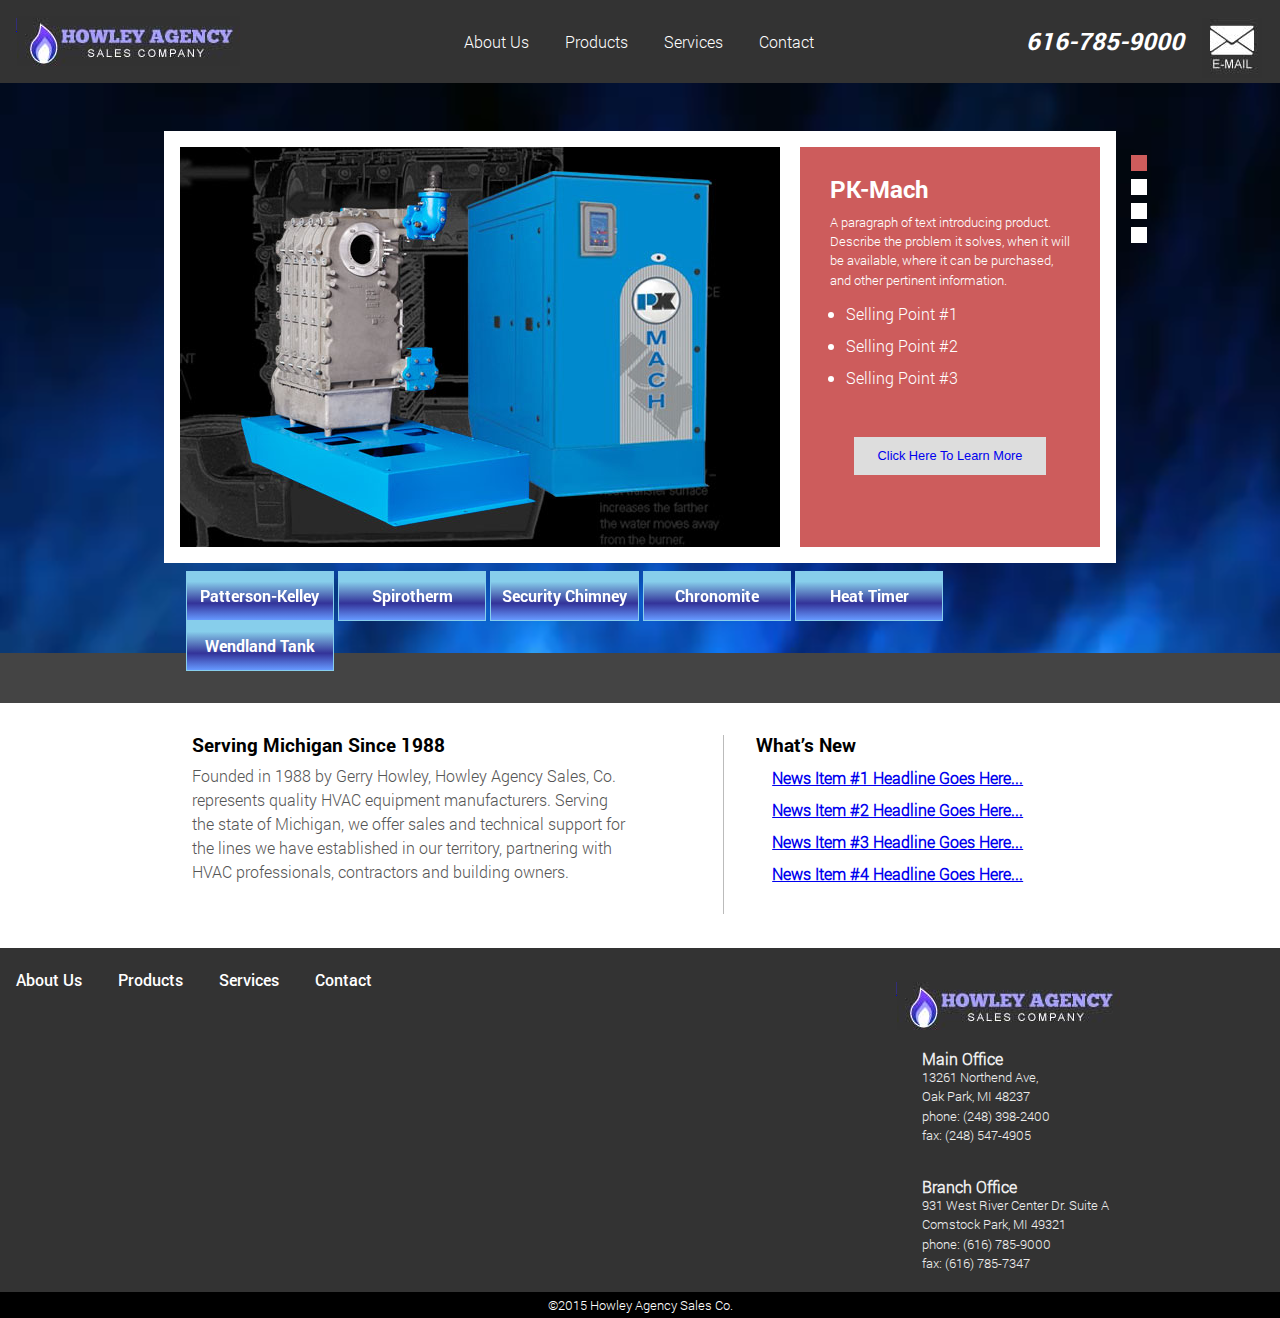
<file: index.html>
<!DOCTYPE html>

<html>
	<head>
		<title>Howley Agency Sales Company</title>
		<link rel="stylesheet" type="text/css" href="reset.css">
		<link type="text/css" rel="stylesheet" href="main.css" />
		<link rel="stylesheet" type="text/css" href="slider.css">
		<script type="text/javascript" src="jquery-2.1.4.min.js"></script>
		<script type="text/javascript" src="app.js"></script>
		<script type="text/javascript" src="slideRun.js"></script>
	</head>

	<body>
		<header class"home">
			<h1 class="logo">
				<a href="index.html">
					<span></span>Howley Agency Sales Co.
				</a>
			</h1>
			
			<nav class="main-nav">
				<a href="about.html" class="main-nav">About Us</a>
				<a href="products.html" class="main-nav">Products</a>
				<a href="services.html" class="main-nav">Services</a>
				<a href="contact.html" class="main-nav">Contact</a>
			</nav>	
			<p class="phone">616-785-9000</p>
			<div class="email"><a href="mailto:info@dsshowley.com?Subject=Inquiry" target="_top"></a></div>

		</header>

		<section id="feature">
			<div id="vid-wrap">
				<video width="1500" height="800" autoplay loop>
					<source src="images/fractalBlue.mp4" type="video/mp4">
				</video>
			</div>

			<div id="slide-wrap">
				<div id="slide-viewport">
					<div id="slide-reel">
						<div id="a"class="slide"><img class="slide" src="images/PKmach.jpg" /></div>
						<div id="b"class="slide"><img class="slide" src="images/spirotherm.jpg" /></div>
						<div id="c"class="slide"><img class="slide" src="images/PKsonic.jpg" /></div>
						<div id="d"class="slide"><img class="slide" src="images/chronomite.jpg" /></div>	
					</div>			
				</div>

				<div id="desc">
					<div class="content show">
						<h3>PK-Mach</h3>
						<p>A paragraph of text introducing product. Describe the problem it solves, when it will be available, where it can be purchased, and other pertinent information.</p>
						<ul>
							<li>Selling Point #1</li>
							<li>Selling Point #2</li>
							<li>Selling Point #3</li>
						</ul>
						<div class="action-btn"><a href="#">Click Here To Learn More</a></div>
					</div>
					<div class="content">
						<h3>Spirotherm</h3>
						<p>A paragraph of text introducing product. Describe the problem it solves, when it will be available, where it can be purchased, and other pertinent information.</p>
						<ul>
							<li>Selling Point #1</li>
							<li>Selling Point #2</li>
							<li>Selling Point #3</li>
						</ul>
						<div class="action-btn"><a href="#">Click Here To Learn More</a></div>
					</div>
					<div class="content">
						<h3>PK-Sonic</h3>
						<p>A paragraph of text introducing product. Describe the problem it solves, when it will be available, where it can be purchased, and other pertinent information.</p>
						<ul>
							<li>Selling Point #1</li>
							<li>Selling Point #2</li>
							<li>Selling Point #3</li>
						</ul>
						<div class="action-btn"><a href="#">Click Here To Learn More</a></div>
					</div>
					<div class="content">
						<h3>Chronomite ER</h3>
						<p>A paragraph of text introducing product. Describe the problem it solves, when it will be available, where it can be purchased, and other pertinent information.</p>
						<ul>
							<li>Selling Point #1</li>
							<li>Selling Point #2</li>
							<li>Selling Point #3</li>
						</ul>
						<div class="action-btn"><a href="#">Click Here To Learn More</a></div>
					</div>
				</div>

				<div id="sNav-wrap">
					<div class="sNav"></div>
					<div class="sNav"></div>
					<div class="sNav"></div>
					<div class="sNav"></div>		
				</div>	

			</div><!-- END SLIDE-WRAP -->
			<section id="brands">
				<div id="brand-wrap">
					<div class="brand"><a href="http://www.harscopk.com" target="_blank">Patterson-Kelley</a></div>
					<div class="brand"><a href="http://www.spirotherm.com" target="_blank">Spirotherm</a></div>
					<div class="brand"><a href="http://www.securitychimneys.com" target="_blank">Security Chimney</a></div>
					<div class="brand"><a href="http://www.chronomite.com" target="_blank">Chronomite</a></div>
					<div class="brand"><a href="http://www.heat-timer.com" target="_blank">Heat Timer</a></div>
					<div class="brand"><a href="http://www.wendlandmfg.com" target="_blank">Wendland Tank</a></div>
				</div>
			</section>
		</section>

		

		<section id="home-content">
			<article class="profile">
				<h2 class="profile">Serving Michigan Since 1988</h2>
				<p class="profile">Founded in 1988 by Gerry Howley, Howley Agency Sales, Co. represents quality HVAC equipment manufacturers. Serving the state of Michigan, we offer sales and technical support for the lines we have established in our territory, partnering with HVAC professionals, contractors and building owners.</p>
			</article>
			<article class="news">
				<h2 class="news">What&#8217;s New</h2>
				<ul class="news">
					<li><a href="#">News Item #1 Headline Goes Here...</a></li>
					<li><a href="#">News Item #2 Headline Goes Here...</a></li>
					<li><a href="#">News Item #3 Headline Goes Here...</a></li>
					<li><a href="#">News Item #4 Headline Goes Here...</a></li>
				</ul>
			</article>


		</section>

	
		<footer id="footer">
		  <div id="ftr-wrap">
			<h2 class="ftr">
				<a href="index.html">
					<span></span>Howley Agency Sales Co.
				</a>
			</h2>
			

			<address class="ftr">
				<h4>Main Office</h4>
				13261 Northend Ave,<br>
				Oak Park, MI 48237<br>
				phone: (248) 398-2400<br>
				fax: (248) 547-4905<br>
			</address>

			<address class="ftr">
				<h4>Branch Office</h4>
				931 West River Center Dr. 	Suite A<br>
				Comstock Park, MI 49321<br>
				phone: (616) 785-9000<br>
				fax: (616) 785-7347<br>
			</address>
		  </div>

		    <nav class="ftr-nav">
					<a href="About.html" class="ftr-nav">About Us</a>
					<a href="Products.html" class="ftr-nav">Products</a>
					<a href="Services.html" class="ftr-nav">Services</a>
					<a href="Contact.html" class="ftr-nav">Contact</a>
			</nav>	

			<div id="copyright"><p>&copy;2015 Howley Agency Sales Co.</p></div>
		</footer>

	</body>
</html>
</file>
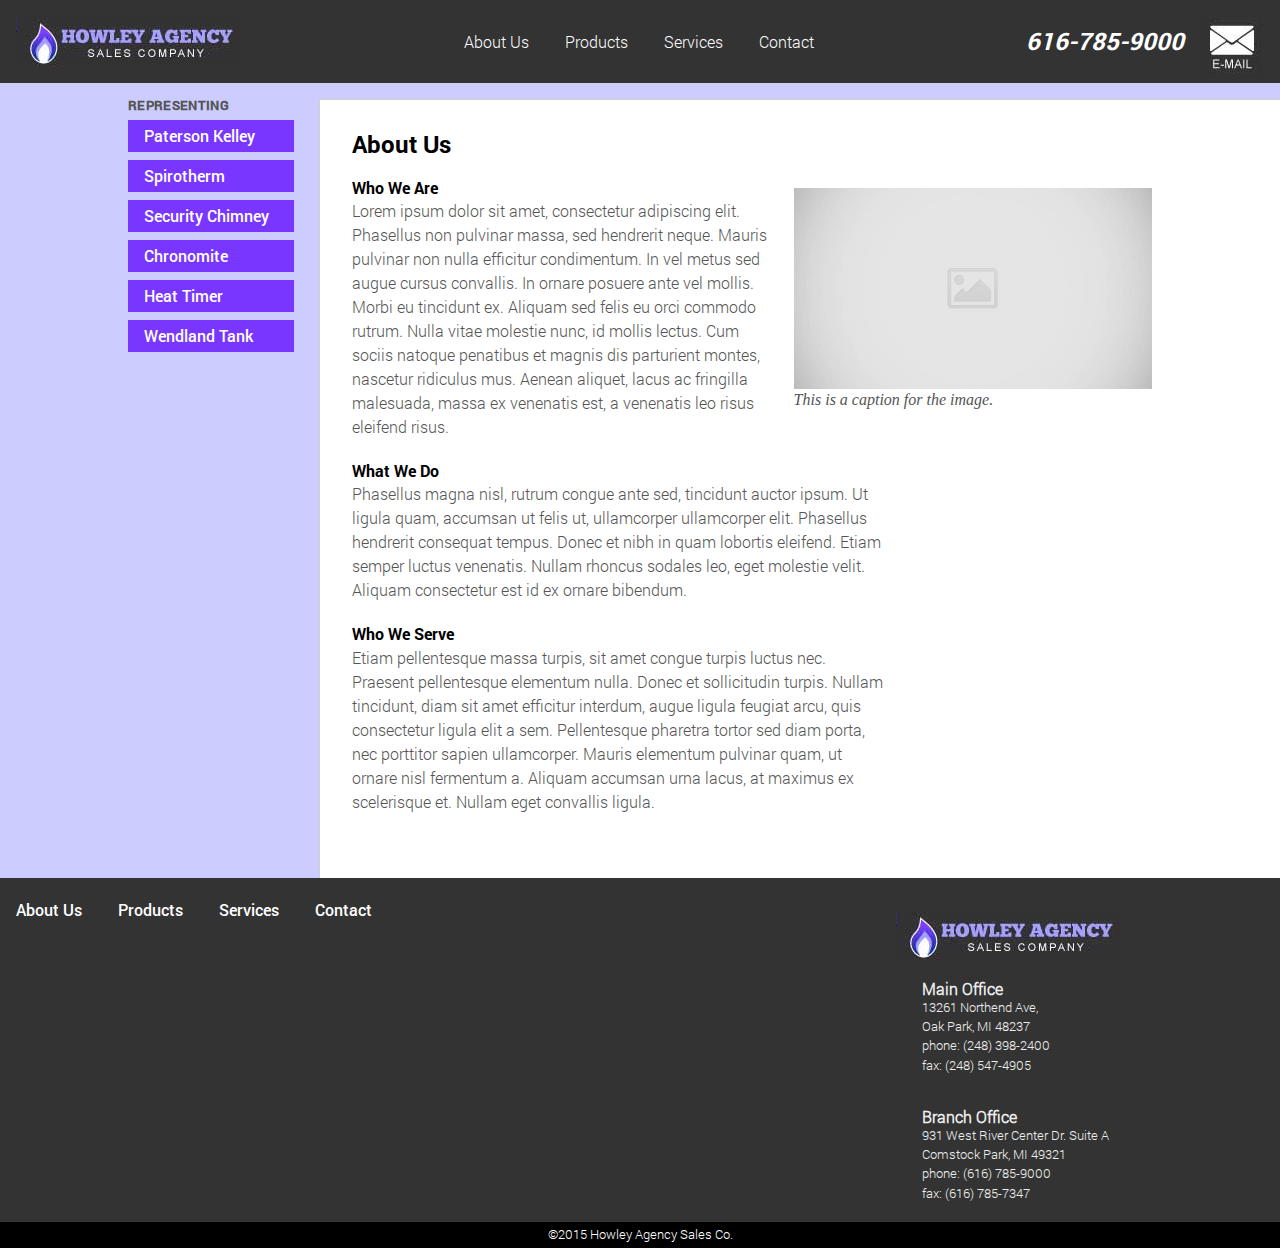
<file: about.html>
<!DOCTYPE html>

<html>
	<head>
		<title>Howley Agency Sales Company</title>
		<link type="text/css" rel="stylesheet" href="main.css" />
		<script type="text/javascript" src="jquery-2.1.4.min.js"></script>
		<script type="text/javascript" src="app.js"></script>
	</head>

	<body>
		<header>
			<h1 class="logo">
				<a href="index.html">
					<span></span>Howley Agency Sales Co.
				</a>
			</h1>
			
			<nav class="main-nav">
				<a href="about.html" class="main-nav">About Us</a>
				<a href="products.html" class="main-nav">Products</a>
				<a href="services.html" class="main-nav">Services</a>
				<a href="contact.html" class="main-nav">Contact</a>
			</nav>	
			<p class="phone">616-785-9000</p>
			<div class="email"><a href="mailto:info@dsshowley.com?Subject=Inquiry" target="_top"></a></div>

		</header>

		<section id="content">
			<article>
				<h2>About Us</h2>
				<figure>
					<img src="images/img.jpg" class="fig" />
					<figcaption>This is a caption for the image.</figcaption>
				</figure>
				<h3>Who We Are</h3>
				<p>Lorem ipsum dolor sit amet, consectetur adipiscing elit. Phasellus non pulvinar massa, sed hendrerit neque. Mauris pulvinar non nulla efficitur condimentum. In vel metus sed augue cursus convallis. In ornare posuere ante vel mollis. Morbi eu tincidunt ex. Aliquam sed felis eu orci commodo rutrum. Nulla vitae molestie nunc, id mollis lectus. Cum sociis natoque penatibus et magnis dis parturient montes, nascetur ridiculus mus. Aenean aliquet, lacus ac fringilla malesuada, massa ex venenatis est, a venenatis leo risus eleifend risus.</p>

				<h3>What We Do</h3>
				<p>Phasellus magna nisl, rutrum congue ante sed, tincidunt auctor ipsum. Ut ligula quam, accumsan ut felis ut, ullamcorper ullamcorper elit. Phasellus hendrerit consequat tempus. Donec et nibh in quam lobortis eleifend. Etiam semper luctus venenatis. Nullam rhoncus sodales leo, eget molestie velit. Aliquam consectetur est id ex ornare bibendum.</p>
				
				<h3>Who We Serve</h3>
				<p>Etiam pellentesque massa turpis, sit amet congue turpis luctus nec. Praesent pellentesque elementum nulla. Donec et sollicitudin turpis. Nullam tincidunt, diam sit amet efficitur interdum, augue ligula feugiat arcu, quis consectetur ligula elit a sem. Pellentesque pharetra tortor sed diam porta, nec porttitor sapien ullamcorper. Mauris elementum pulvinar quam, ut ornare nisl fermentum a. Aliquam accumsan urna lacus, at maximus ex scelerisque et. Nullam eget convallis ligula.</p>
			</article>
			
		</section>
		
		<div id="sidebar">
			<h4>Representing</h4>
			<div class="sidebar"><a href="http://www.harscopk.com" target="_blank">Paterson Kelley</a></div>
			<div class="sidebar"><a href="http://www.spirotherm.com" target="_blank">Spirotherm</a></div>
			<div class="sidebar"><a href="http://www.securitychimneys.com" target="_blank">Security Chimney</a></div>
			<div class="sidebar"><a href="http://www.chronomite.com" target="_blank">Chronomite</a></div>		
			<div class="sidebar"><a href="http://www.heat-timer.com" target="_blank">Heat Timer</a></div>				
			<div class="sidebar"><a href="http://www.wendlandmfg.com" target="_blank">Wendland Tank</a></div>
		</div>
		

		

	
		<footer id="footer">
		  <div id="ftr-wrap">
			<h2 class="ftr">
				<a href="index.html">
					<span></span>Howley Agency Sales Co.
				</a>
			</h2>
			

			<address class="ftr">
				<h4>Main Office</h4>
				13261 Northend Ave,<br>
				Oak Park, MI 48237<br>
				phone: (248) 398-2400<br>
				fax: (248) 547-4905<br>
			</address>

			<address class="ftr">
				<h4>Branch Office</h4>
				931 West River Center Dr. 	Suite A<br>
				Comstock Park, MI 49321<br>
				phone: (616) 785-9000<br>
				fax: (616) 785-7347<br>
			</address>
		  </div>

		    <nav class="ftr-nav">
					<a href="About.html" class="ftr-nav">About Us</a>
					<a href="Products.html" class="ftr-nav">Products</a>
					<a href="Services.html" class="ftr-nav">Services</a>
					<a href="Contact.html" class="ftr-nav">Contact</a>
			</nav>	

			<div id="copyright"><p>&copy;2015 Howley Agency Sales Co.</p></div>
		</footer>

	</body>
</html>
</file>
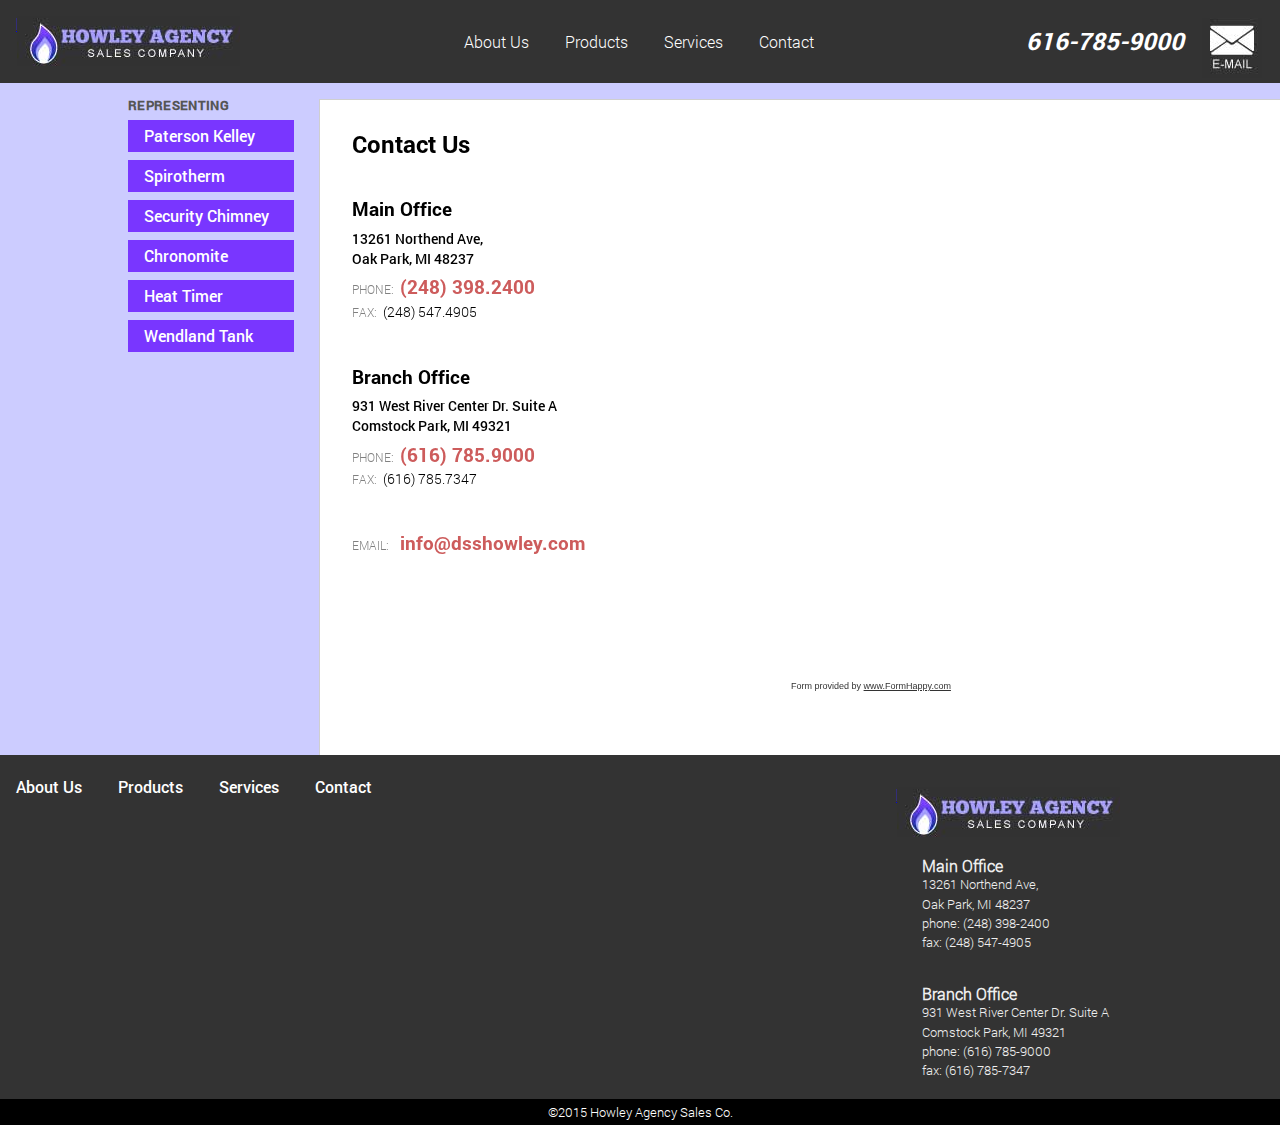
<file: contact.html>
<!DOCTYPE html>

<html>
	<head>
		<title>Howley Agency Sales Company</title>
		<link type="text/css" rel="stylesheet" href="main.css" />
		<script type="text/javascript" src="jquery-2.1.4.min.js"></script>
		<script type="text/javascript" src="app.js"></script>
	</head>

	<body>
		<header>
			<h1 class="logo">
				<a href="index.html">
					<span></span>Howley Agency Sales Co.
				</a>
			</h1>
			
			<nav class="main-nav">
				<a href="about.html" class="main-nav">About Us</a>
				<a href="products.html" class="main-nav">Products</a>
				<a href="services.html" class="main-nav">Services</a>
				<a href="contact.html" class="main-nav">Contact</a>
			</nav>	
			<p class="phone">616-785-9000</p>
			<div class="email"><a href="mailto:info@dsshowley.com?Subject=Inquiry" target="_top"></a></div>

		</header>

		<section id="content">
			<section class="about">
				<h2>Contact Us</h2>
				

				<div id="cForm-wrap">
					<!-- Do not change this code -->
					<div style="width:370px">
					  <iframe width="360" height="522" frameborder="0" src="http://www.formhappy.com/contactform99101499"></iframe><br />
					  <div style="text-align:center;font:9px Arial;color:#333;">Form provided by <a style="color:#333" href="http://www.formhappy.com">www.FormHappy.com</a></div>
					</div>
					<!-- Do not change this code -->
				</div>

				<div id="cInfo-wrap">
					<address>
						<h4>Main Office</h4>
						13261 Northend Ave,<br>
						Oak Park, MI 48237<br>
					</address>
					<div class="p-num">
						<p class="p-num"><span class="cTitle">phone:</span><span class="large">(248) 398.2400</span></p>
						<p class="fax"><span class="cTitle">fax:</span>(248) 547.4905</p>
					</div>

					<address>
						<h4>Branch Office</h4>
						931 West River Center Dr. 	Suite A<br>
						Comstock Park, MI 49321<br>
					</address>
					<div class="p-num">
						<p class="p-num"><span class="cTitle">phone:</span><span class="large">(616) 785.9000</span></p>
						<p class="fax"><span class="cTitle">fax:</span>(616) 785.7347</p>
					</div>

					<div class="howley-mail">
						<p>
							<span class="cTitle">email:</span><span class="large">
								<a href="mailto:info@dsshowley.com?Subject=Inquiry" target="_top">  				info@dsshowley.com
								</a>
						</span>
						</p>
					</div>

				</div>

				</div>
				
			</section>
			
		</section>
		
		<div id="sidebar">
			<h4>Representing</h4>
			<div class="sidebar"><a href="http://www.harscopk.com" target="_blank">Paterson Kelley</a></div>
			<div class="sidebar"><a href="http://www.spirotherm.com" target="_blank">Spirotherm</a></div>
			<div class="sidebar"><a href="http://www.securitychimneys.com" target="_blank">Security Chimney</a></div>
			<div class="sidebar"><a href="http://www.chronomite.com" target="_blank">Chronomite</a></div>		
			<div class="sidebar"><a href="http://www.heat-timer.com" target="_blank">Heat Timer</a></div>				
			<div class="sidebar"><a href="http://www.wendlandmfg.com" target="_blank">Wendland Tank</a></div>
		</div>
		

		

	
		<footer id="footer">
		  <div id="ftr-wrap">
			<h2 class="ftr">
				<a href="index.html">
					<span></span>Howley Agency Sales Co.
				</a>
			</h2>
			

			<address class="ftr">
				<h4>Main Office</h4>
				13261 Northend Ave,<br>
				Oak Park, MI 48237<br>
				phone: (248) 398-2400<br>
				fax: (248) 547-4905<br>
			</address>

			<address class="ftr">
				<h4>Branch Office</h4>
				931 West River Center Dr. 	Suite A<br>
				Comstock Park, MI 49321<br>
				phone: (616) 785-9000<br>
				fax: (616) 785-7347<br>
			</address>
		  </div>

		    <nav class="ftr-nav">
					<a href="About.html" class="ftr-nav">About Us</a>
					<a href="Products.html" class="ftr-nav">Products</a>
					<a href="Services.html" class="ftr-nav">Services</a>
					<a href="Contact.html" class="ftr-nav">Contact</a>
			</nav>	

			<div id="copyright"><p>&copy;2015 Howley Agency Sales Co.</p></div>
		</footer>

	</body>
</html>
</file>
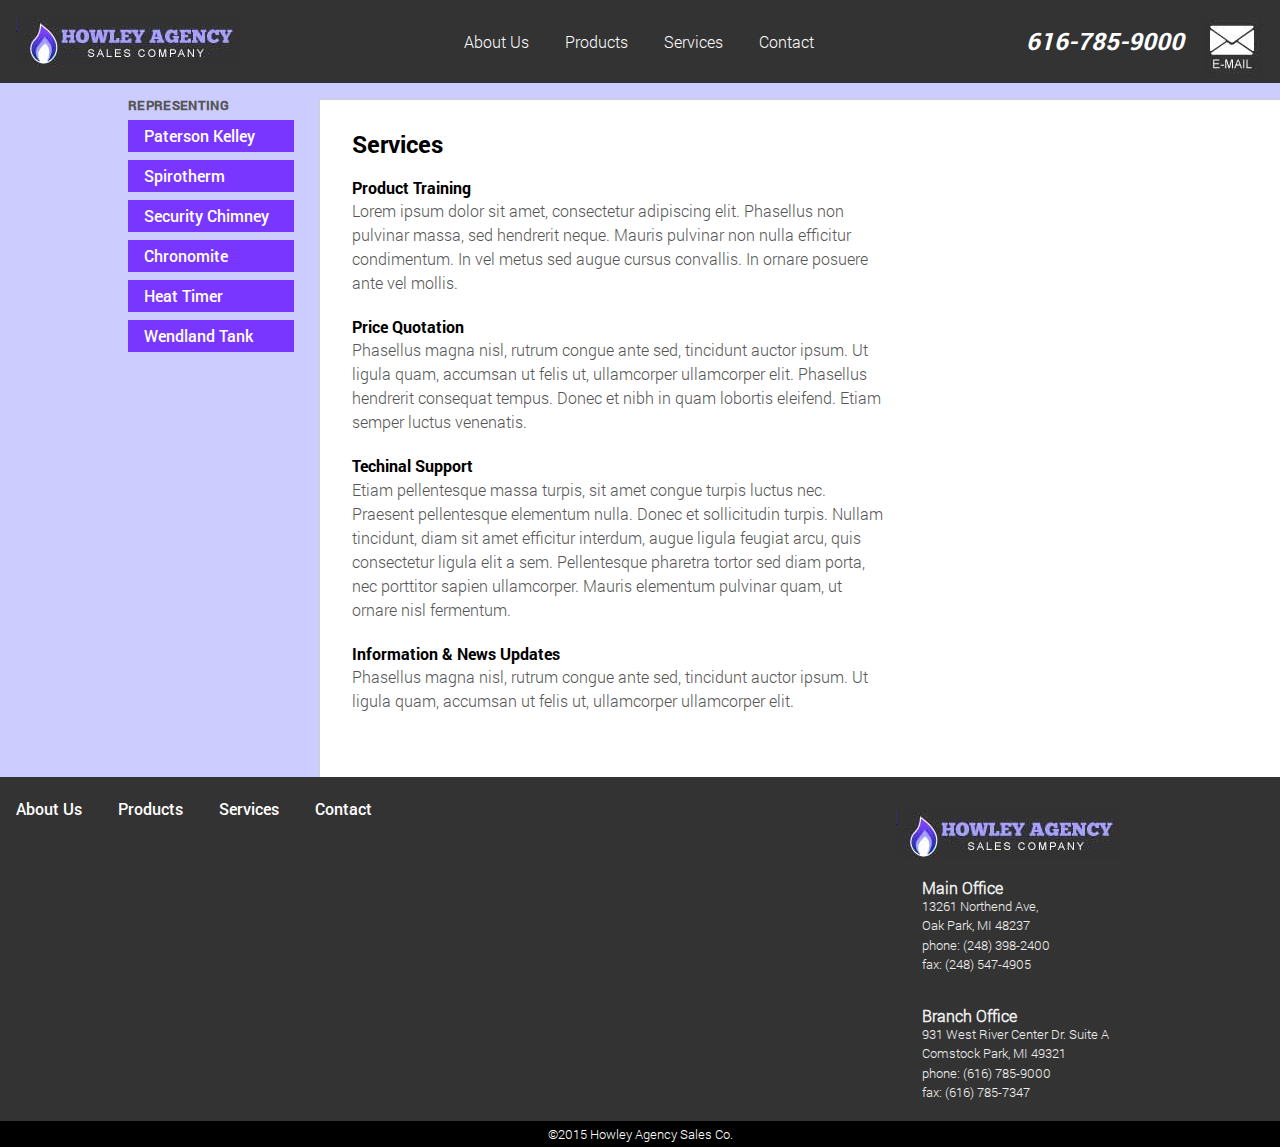
<file: services.html>
<!DOCTYPE html>

<html>
	<head>
		<title>Howley Agency Sales Company</title>
		<link type="text/css" rel="stylesheet" href="main.css" />
		<script type="text/javascript" src="jquery-2.1.4.min.js"></script>
		<script type="text/javascript" src="app.js"></script>
	</head>

	<body>
		<header>
			<h1 class="logo">
				<a href="index.html">
					<span></span>Howley Agency Sales Co.
				</a>
			</h1>
			
			<nav class="main-nav">
				<a href="about.html" class="main-nav">About Us</a>
				<a href="products.html" class="main-nav">Products</a>
				<a href="services.html" class="main-nav">Services</a>
				<a href="contact.html" class="main-nav">Contact</a>
			</nav>	
			<p class="phone">616-785-9000</p>
			<div class="email"><a href="mailto:info@dsshowley.com?Subject=Inquiry" target="_top"></a></div>

		</header>

		<section id="content">
			<article>
				<h2>Services</h2>				
				<h3>Product Training</h3>
				<p>Lorem ipsum dolor sit amet, consectetur adipiscing elit. Phasellus non pulvinar massa, sed hendrerit neque. Mauris pulvinar non nulla efficitur condimentum. In vel metus sed augue cursus convallis. In ornare posuere ante vel mollis.</p>

				<h3>Price Quotation</h3>
				<p>Phasellus magna nisl, rutrum congue ante sed, tincidunt auctor ipsum. Ut ligula quam, accumsan ut felis ut, ullamcorper ullamcorper elit. Phasellus hendrerit consequat tempus. Donec et nibh in quam lobortis eleifend. Etiam semper luctus venenatis.</p>
				
				<h3>Techinal Support</h3>
				<p>Etiam pellentesque massa turpis, sit amet congue turpis luctus nec. Praesent pellentesque elementum nulla. Donec et sollicitudin turpis. Nullam tincidunt, diam sit amet efficitur interdum, augue ligula feugiat arcu, quis consectetur ligula elit a sem. Pellentesque pharetra tortor sed diam porta, nec porttitor sapien ullamcorper. Mauris elementum pulvinar quam, ut ornare nisl fermentum.</p>

				<h3>Information & News Updates</h3>
				<p>Phasellus magna nisl, rutrum congue ante sed, tincidunt auctor ipsum. Ut ligula quam, accumsan ut felis ut, ullamcorper ullamcorper elit. </p>

			</article>
			
		</section>
		
		<div id="sidebar">
			<h4>Representing</h4>
			<div class="sidebar"><a href="http://www.harscopk.com" target="_blank">Paterson Kelley</a></div>
			<div class="sidebar"><a href="http://www.spirotherm.com" target="_blank">Spirotherm</a></div>
			<div class="sidebar"><a href="http://www.securitychimneys.com" target="_blank">Security Chimney</a></div>
			<div class="sidebar"><a href="http://www.chronomite.com" target="_blank">Chronomite</a></div>		
			<div class="sidebar"><a href="http://www.heat-timer.com" target="_blank">Heat Timer</a></div>				
			<div class="sidebar"><a href="http://www.wendlandmfg.com" target="_blank">Wendland Tank</a></div>
		</div>
		

		

	
		<footer id="footer">
		  <div id="ftr-wrap">
			<h2 class="ftr">
				<a href="index.html">
					<span></span>Howley Agency Sales Co.
				</a>
			</h2>
			

			<address class="ftr">
				<h4>Main Office</h4>
				13261 Northend Ave,<br>
				Oak Park, MI 48237<br>
				phone: (248) 398-2400<br>
				fax: (248) 547-4905<br>
			</address>

			<address class="ftr">
				<h4>Branch Office</h4>
				931 West River Center Dr. 	Suite A<br>
				Comstock Park, MI 49321<br>
				phone: (616) 785-9000<br>
				fax: (616) 785-7347<br>
			</address>
		  </div>

		    <nav class="ftr-nav">
					<a href="About.html" class="ftr-nav">About Us</a>
					<a href="Products.html" class="ftr-nav">Products</a>
					<a href="Services.html" class="ftr-nav">Services</a>
					<a href="Contact.html" class="ftr-nav">Contact</a>
			</nav>	

			<div id="copyright"><p>&copy;2015 Howley Agency Sales Co.</p></div>
		</footer>

	</body>
</html>
</file>
<file: slider.css>
#slide-wrap {
    background: white;     
    width: 920px; 
    margin: auto; 
    padding: 1em; 
    position: relative;  
    top: -2em;  

}

#slide-viewport {
    width: 600px; 
    height: 400px;    
    overflow: hidden;     
}

#slide-reel {
    position: relative; 
    left: -600px;    
}

div.slide {
    float: left;  
}

#desc {
    width: 300px; 
    height: 400px; 
    background: Indianred; 
    position: absolute; 
    top: 0; 
    right: 0; 
    margin: 1em; 
}

div.content {
    width: 80%; 
    height: 85%; 
    position: absolute; 
    display: none; 
    background: Indianred; 
    padding: 10%;
    color: white;  
}

div.content h3 {
    font-size: 1.5em;
    margin-bottom: .5em;  
}

div.content p {
    font-size: .8em; 
    line-height: 1.5em; 
}

div.content ul {
    margin: 1em; 
}

div.content ul li {
    margin: 1em 0; 
    list-style-type: disc; 
}

div.action-btn{
    background: #DDD; 
    width: 80%; 
    height: 3em; 
    font-family: Arial; 
    font-size: .8em; 
    line-height: 3em; 
    text-align: center; 
    margin: 4em auto; 
}

div.action-btn a{
    display: block; 
    text-decoration: none; 
}

.show {
    display: block; 
}

#sNav-wrap {
    width: 15.22%; 
    position: absolute; 
    top: 0; 
    right: -16%; 
    margin-top: 1em; 
}

.sNav {
    height: 1em; 
    width: 1em; 
    background: white; 
    margin: .5em;
    display: block;  
   
}

.active {
    background: IndianRed; 
}
</file>
<file: main.css>
/* http://meyerweb.com/eric/tools/css/reset/ 
   v2.0 | 20110126
   License: none (public domain)
*/

html, body, div, span, applet, object, iframe,
h1, h2, h3, h4, h5, h6, p, blockquote, pre,
a, abbr, acronym, address, big, cite, code,
del, dfn, em, img, ins, kbd, q, s, samp,
small, strike, strong, sub, sup, tt, var,
b, u, i, center,
dl, dt, dd, ol, ul, li,
fieldset, form, label, legend,
table, caption, tbody, tfoot, thead, tr, th, td,
article, aside, canvas, details, embed, 
figure, figcaption, footer, header, hgroup, 
menu, nav, output, ruby, section, summary,
time, mark, audio, video {
	margin: 0;
	padding: 0;
	border: 0;
	font-size: 100%;
	font: inherit;
	vertical-align: baseline;
}
/* HTML5 display-role reset for older browsers */
article, aside, details, figcaption, figure, 
footer, header, hgroup, menu, nav, section {
	display: block;
}
body {
	line-height: 1;
}
ol, ul {
	list-style: none;
}
blockquote, q {
	quotes: none;
}
blockquote:before, blockquote:after,
q:before, q:after {
	content: '';
	content: none;
}
table {
	border-collapse: collapse;
	border-spacing: 0;
}

/* ========= END CSS RESET =========*/


@font-face {
	font-family: Roboto-Bold;  
	src: url('fonts/Roboto-Bold.ttf');
}

@font-face {
	font-family: Roboto-Light;  
	src: url('fonts/Roboto-Light.ttf');
}

@font-face {
	font-family: Roboto-Medium;  
	src: url('fonts/Roboto-Medium.ttf');
}

@font-face {
	font-family: Roboto-Thin;  
	src: url('fonts/Roboto-Thin.ttf');
}

h1, h2, h3 {
	font-family: 'Roboto-Bold'; 
}

p, li {
    font-family: 'Roboto-Light';
    font-size: 1em; 
}

a, address, ul, {
	font-family: 'Roboto-Medium'; 
}

body {
	background-color: #CCCCFF;
}

header {
	width: 100%; 
    background-color: #333; 
    position: relative; 
    z-index: 10; 
    padding-bottom: 1em; 
}


h1.logo {
    width: 225px;
    height: 50px; 
    position: relative;
    left: 1em; 
    top: 1em; 
}

h1.logo span {
    background: url('images/howleyLogo2.jpg') no-repeat center; 
    position: absolute;
    width: 100%; 
    height: 100%;
}


	
h2.sec-title {
	font-weight: bold; 
	text-align: center;
	font-size: 1.5em; 
}


nav.main-nav {
    position: relative; 
    top: -1em; 
    width: 30%; 
  	left: 35%;     
}

a.main-nav {
    margin: 0 1em; 
    color: white; 
    text-decoration: none;     
    font-family: 'Roboto-Light'; 
}

a.main-nav:hover, a.ftr-nav:hover {
	text-decoration: underline; 
}

div.email {
	height: 4em; 
	width: 4em; 
	background: url('images/emailWhite.jpg') no-repeat center; 
	position: absolute; 
	top: 0; 
	right: 0; 
	margin: 1em; 
}

div.email a {
	display: block; 
	width: 100%; 
	height: 100%; 
}

p.phone {
	font-family: 'Roboto-Bold';
	position: absolute; 
	right: 4em; 
	top: 1.2em;  
	color: white; 
	float: right;
	font-style: italic; 
	font-size: 1.5em; 
}

div.email:hover {
	background: url('images/emailWhite.jpg') no-repeat center; 
}


/* ========= FEATURE =========*/

#feature {
    width: 100%; 
    background-color: #444; 
    padding: 5em 0 0 0; 
    position: relative;    
}

#vid-wrap {
	position: absolute; 
	width: 100%; 
	height: 35.6em; 
	overflow: hidden; 
	top: 0; 
	left: 0; 
}

video {
	display: block; 
	position: absolute; 
	top: -145px; 
	width: 100%;
	z-index: -10px; 
}

/* ========== BRANDS =========== */ 

#brands {
	position: relative; 
	top: -2em; 
}

#brand-wrap {
	width: 71%; 
	margin: 0.5em auto 0 auto;	
}

div.brand { 
	width: 16.1%;  
	background: linear-gradient(skyblue 20%, #333399 65%, #6699FF); 	
	border: 1px solid skyblue;  
	display: inline-block; 
	position: relative
}

div.brand a {
	display: block; 
	text-decoration: none; 
	text-align: center; 
	line-height: 3em; 
	color: white; 
	font-weight: bold; 	
	font-family: 'Roboto-Bold'; 
}

div.brand a:hover {
	background-color: IndianRed; 
}	

/* ========= PROFILE =========*/

#home-content {
	background-color: white; 
	width: 100%; 
	overflow: auto; 
}

h2.profile, h2.news {
	font-family: 'Roboto-Bold', Arial, sans-serif; 
	font-size: 1.2em; 
	margin-bottom: .5em; 
}

article.profile {
	width: 34%; 
	float: left; 
	margin: 2em 4em 4em 12em; 
}

article.news {
	border-left: 1px solid #BBB; 
	width: 30%;  
	margin: 2em; 
	padding: 0em 2em 1em 2em; 
	float: left; 
}

p.profile{ 
	width: 100%; 
}

article.news ul li {
	margin: 1em;
	font-weight: bold;  
}

/* ========= FOOTER =========*/

footer {
	width: 100%; 	
	background-color: #333; 
	overflow: auto; 
}


#ftr-wrap {
	width: 30%; 
	float: right; 
	margin-top: 2em; 
}


h2.ftr {	
	width: 225px;
    height: 50px; 
    position: relative; 
}

h2.ftr span {
	background: url('images/howleyLogo2.jpg') no-repeat center; 
    position: absolute;
    width: 100%; 
    height: 100%;
}

address.ftr {
	margin: 0.5em 1em; 
	padding: 1em; 	
	font-family: 'Roboto-Light'; 
	font-size: .8em; 
	line-height: 1.5em; 
	color: #EEE; 	
}

address.ftr h4 {
	font-weight: bold; 
	font-size: 1.25em; 
}

nav.ftr-nav a {
	font-family: 'Roboto-Medium'; 
	display: inline-block;  
	margin: 1.5em 1em; 
	color: white; 
	text-decoration: none; 
}

#copyright {
	color: white; 
	background-color: #000; 
	clear: both; 	
	padding: 0.5em; 
	font-size: .8em; 
	text-align: center;
}



#sidebar {
	width: 13%; 
	position: relative; 
	left: 10%; 
	top: 1em; 
}

#sidebar h4 {
	font-size: .8em; 
	text-transform: uppercase; 
	font-weight: bold; 
	letter-spacing: 0.025em; 
	color: #555;
	font-family: 'Roboto-Medium';  
}

#sidebar a {
	display: block; 
	background-color: #7936ff;
	color: white; 
	margin: .5em 0; 
	text-decoration: none; 
	padding: 0.5em 1em; 
	font-family: 'Roboto-Medium'; 

}

#sidebar a:hover {	
	background-color: IndianRed;
}

#content {
	background-color: white; 
	border-top: 1px solid #CFCFCF; 
	border-left: 1px solid #CFCFCF; 
	width: 70%; 
	float: right; 
	margin: 1em 0em 0em 1em; 
	padding: 2em 2em 4em 2em; 
}

#content h2 {
	font-weight: bold; 
	font-size: 1.5em; 	
}

/*========================================*/
/*============ ABOUT PAGE ================*/ 
/*========================================*/

article figure {
	width: 40%; 
	float: right; 
	margin: 2em 6em 1em 1em; 
}

article figure img {
	width: 100%; 	
}

article figcaption {
	font-style: italic; 
	color: #555; 
}

article h3 {
	margin: 1.5em 0 0.2em 0; 
	font-weight: bold
}
article p {	
	width: 60%; 	
	line-height: 1.5em;   
	color: #555; 

}

/*========================================*/
/*============= PRODCUCTS ================*/ 
/*========================================*/

.col-1, .col-2 {	
	width: 40%; 
	float: left; 
	
}

article ul li h3 {
	font-size: 1.1em
}
article ul li ul li {
	list-style-type: disc; 
	margin-left: 1.5em; 
	color: #555; 
	line-height: 1.5em; 
	font-size: .9em; 
}

#product-map {	
	width: 500px; 
	height: 500px; 
	background: url('images/mich.jpg');
	position: relative; 
}	

img#pk {
	display: block; 
	position: absolute; 
	top: 60px; 
	left: 200px; 
}

img#chr {
	display: block; 
	position: absolute; 
	top: 150px; 
	left: 20px; 
}

img#sc {
	display: block; 
	position: absolute; 
	top: 200px; 
	left: 270px; 
}

img#ht {
	display: block; 
	position: absolute; 
	top: 280px; 
	left: 20px; 
}

img#sp {
	display: block; 
	position: absolute; 
	top: 350px; 
	left: 250px; 
}

img#wt {
	display: block; 
	position: absolute; 
	top: 440px; 
	left: 125px; 
}

/*========================================*/
/*============== SERVICES ================*/ 
/*========================================*/



/*========================================*/
/*=============== CONTACT ================*/ 
/*========================================*/

#cForm-wrap {
	float: right; 
	margin-right: 12em; 
}

#cInfo-wrap {
	font-size: .9em;
	width: 45%
}

#cInfo-wrap address {
	margin: 3em 0 0 0; 
	line-height: 1.4em; 
	font-family: 'Roboto-Medium'; 
	 	 
}

#cInfo-wrap h4 {
	font-family: 'Roboto-Bold'; 
	font-weight: bold; 
	font-size: 1.3em; 
	margin: .5em 0; 
}


div.p-num {
	width: 60%; 
	margin: .5em 0; 
	line-height: 1.5em; 
}

span.cTitle {
	font-size: 0.8em; 
	color: gray; 
	text-transform: uppercase; 
	font-weight: normal; 
	margin-right: 0.5em; 
}

span.large {
	font-size: 1.3em; 
	font-family: 'Roboto-Bold'; 
	color: IndianRed; 
	font-weight: bold; 
}

div.howley-mail {
	margin: 3em 0; 
}

div.howley-mail a {
	color: IndianRed; 
	text-decoration: none; 
}
</file>
